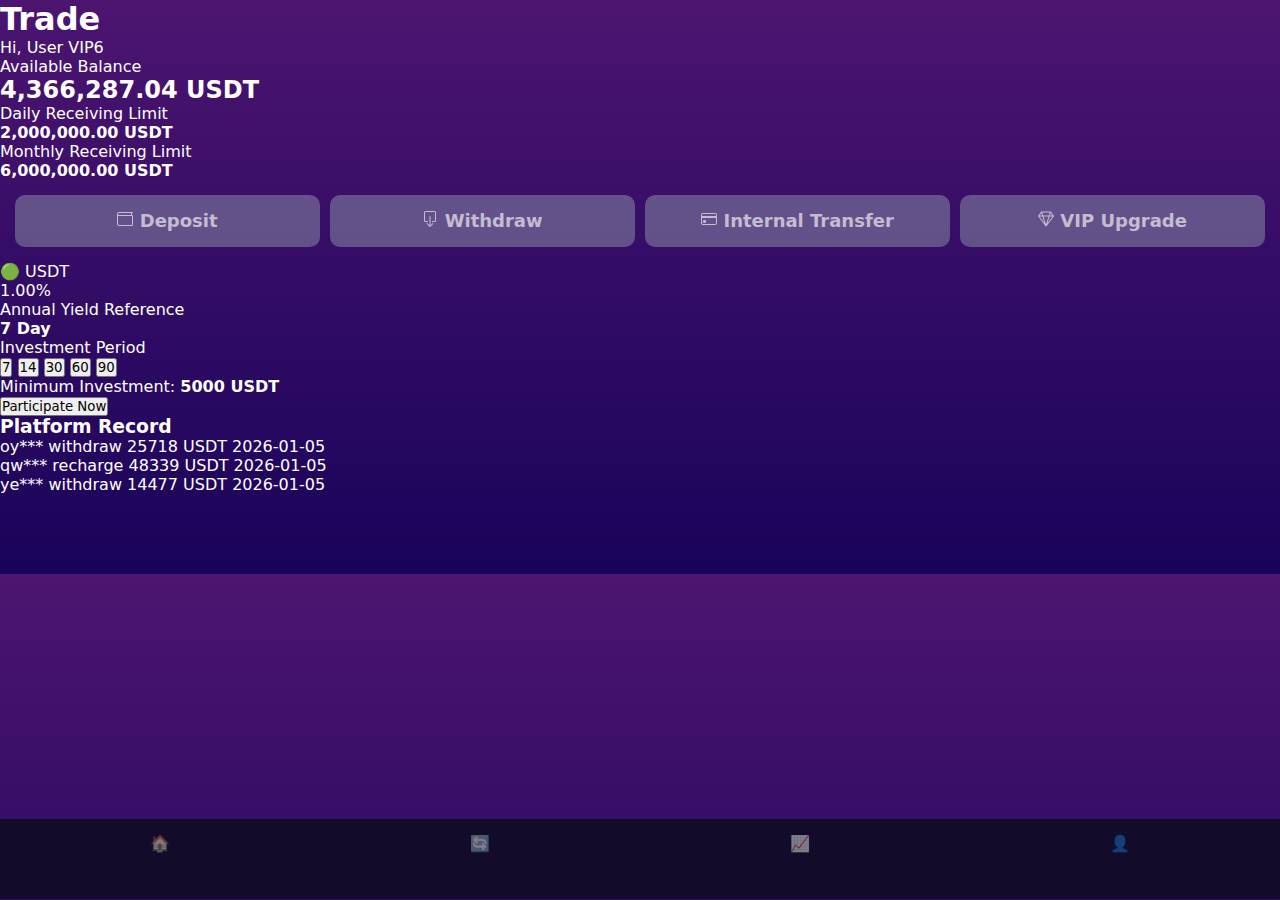
<file: trade.html>
<!DOCTYPE html>
<html lang="en">
<head>
  <meta charset="UTF-8" />
  <meta name="viewport" content="width=device-width, initial-scale=1.0"/>
  <title>Trade</title>
  <link rel="stylesheet" href="style.css">
</head>
<body>

  <!-- Header -->
  <header class="header">
    <h1>Trade</h1>
  </header>

  <!-- Balance Card -->
  <section class="balance-card">
    <div class="balance-top">
      <span>Hi, User</span>
      <span class="vip">VIP6</span>
    </div>

    <div class="balance-main">
      <p>Available Balance</p>
      <h2>4,366,287.04 <span>USDT</span></h2>
    </div>

    <div class="limits">
      <div>
        <p>Daily Receiving Limit</p>
        <strong>2,000,000.00 USDT</strong>
      </div>
      <div>
        <p>Monthly Receiving Limit</p>
        <strong>6,000,000.00 USDT</strong>
      </div>
    </div>
  </section>

  <!-- Action Menu -->
  <section class="menu">
    <div class="menu-item"><svg xmlns="http://www.w3.org/2000/svg" width="16" height="16" fill="currentColor" class="bi bi-wallet" viewBox="0 0 16 16">
  <path d="M0 3a2 2 0 0 1 2-2h13.5a.5.5 0 0 1 0 1H15v2a1 1 0 0 1 1 1v8.5a1.5 1.5 0 0 1-1.5 1.5h-12A2.5 2.5 0 0 1 0 12.5zm1 1.732V12.5A1.5 1.5 0 0 0 2.5 14h12a.5.5 0 0 0 .5-.5V5H2a2 2 0 0 1-1-.268M1 3a1 1 0 0 0 1 1h12V2H2a1 1 0 0 0-1 1"/>
</svg><span>   Deposit</span></div>
    <div class="menu-item"><svg xmlns="http://www.w3.org/2000/svg" width="16" height="16" fill="currentColor" class="bi bi-box-arrow-down" viewBox="0 0 16 16">
  <path fill-rule="evenodd" d="M3.5 10a.5.5 0 0 1-.5-.5v-8a.5.5 0 0 1 .5-.5h9a.5.5 0 0 1 .5.5v8a.5.5 0 0 1-.5.5h-2a.5.5 0 0 0 0 1h2A1.5 1.5 0 0 0 14 9.5v-8A1.5 1.5 0 0 0 12.5 0h-9A1.5 1.5 0 0 0 2 1.5v8A1.5 1.5 0 0 0 3.5 11h2a.5.5 0 0 0 0-1z"/>
  <path fill-rule="evenodd" d="M7.646 15.854a.5.5 0 0 0 .708 0l3-3a.5.5 0 0 0-.708-.708L8.5 14.293V5.5a.5.5 0 0 0-1 0v8.793l-2.146-2.147a.5.5 0 0 0-.708.708z"/>
</svg><span>  Withdraw</span></div>
    <div class="menu-item"><svg xmlns="http://www.w3.org/2000/svg" width="16" height="16" fill="currentColor" class="bi bi-credit-card" viewBox="0 0 16 16">
  <path d="M0 4a2 2 0 0 1 2-2h12a2 2 0 0 1 2 2v8a2 2 0 0 1-2 2H2a2 2 0 0 1-2-2zm2-1a1 1 0 0 0-1 1v1h14V4a1 1 0 0 0-1-1zm13 4H1v5a1 1 0 0 0 1 1h12a1 1 0 0 0 1-1z"/>
  <path d="M2 10a1 1 0 0 1 1-1h1a1 1 0 0 1 1 1v1a1 1 0 0 1-1 1H3a1 1 0 0 1-1-1z"/>
</svg><span>  Internal Transfer</span></div>
    <div class="menu-item"><svg xmlns="http://www.w3.org/2000/svg" width="16" height="16" fill="currentColor" class="bi bi-gem" viewBox="0 0 16 16">
  <path d="M3.1.7a.5.5 0 0 1 .4-.2h9a.5.5 0 0 1 .4.2l2.976 3.974c.149.185.156.45.01.644L8.4 15.3a.5.5 0 0 1-.8 0L.1 5.3a.5.5 0 0 1 0-.6zm11.386 3.785-1.806-2.41-.776 2.413zm-3.633.004.961-2.989H4.186l.963 2.995zM5.47 5.495 8 13.366l2.532-7.876zm-1.371-.999-.78-2.422-1.818 2.425zM1.499 5.5l5.113 6.817-2.192-6.82zm7.889 6.817 5.123-6.83-2.928.002z"/>
</svg><span>  VIP Upgrade</span></div>
  </section>

  <!-- Investment Card -->
  <section class="investment">
    <div class="coin">🟢 USDT</div>

    <div class="investment-info">
      <div>
        <span class="rate">1.00%</span>
        <p>Annual Yield Reference</p>
      </div>
      <div>
        <strong>7 Day</strong>
        <p>Investment Period</p>
      </div>
    </div>

    <div class="days">
      <button class="active">7</button>
      <button>14</button>
      <button>30</button>
      <button>60</button>
      <button>90</button>
    </div>

    <div class="investment-footer">
      <p>Minimum Investment: <strong>5000 USDT</strong></p>
      <button class="cta">Participate Now</button>
    </div>
  </section>

  <!-- Platform Record -->
  <section class="records">
    <h3>Platform Record</h3>

    <div class="record">
      <span class="user">oy***</span>
      <span class="type withdraw">withdraw</span>
      <span class="amount">25718 USDT</span>
      <span class="date">2026-01-05</span>
    </div>

    <div class="record">
      <span class="user">qw***</span>
      <span class="type recharge">recharge</span>
      <span class="amount">48339 USDT</span>
      <span class="date">2026-01-05</span>
    </div>

    <div class="record">
      <span class="user">ye***</span>
      <span class="type withdraw">withdraw</span>
      <span class="amount">14477 USDT</span>
      <span class="date">2026-01-05</span>
    </div>
  </section>

  <!-- Bottom Nav -->
  <nav class="bottom-nav">
    <div>🏠</div>
    <div>🔄</div>
    <div class="active">📈</div>
    <div>👤</div>
  </nav>

  <script src="script.js"></script>
</body>
</html>
</file>
<file: style.css>
* {
  margin: 0;
  padding: 0;
  box-sizing: border-box;
  font-family: system-ui, sans-serif;
}

body {
  background: linear-gradient(180deg, #4c1570, #19035a);
  color: #ffffff;
  padding-bottom: 80px;
}

/* Top Bar */

.top-bar {
  display: flex;
  justify-content: space-between;
  align-items: center;
  padding: 15px;
}

.logo {
  width: 55px;
  height: 55px;
  background: #6c2bd9;
  border-radius: 50%;
  display: grid;
  place-items: center;
  font-weight: bold;
  font-size: 30px;
}

/* Banner */
.banner {
  padding: 15px;
}

.banner-box {
  height: 140px;
  background: linear-gradient(135deg, #7c2ff74b, #f107a34b);
  border-radius: 16px;
  display: flex;
  align-items: center;
  justify-content: center;
}

#banner-image{
  width: 240px;
 
}
.alert-par{
  border: 1px 5px 25px;
  border-radius: 16px;
  background-color: #2c3b6485;
  display: flex;
  align-items: center;
  justify-content: center;

}
/* Alert */
.alert {
  display: flex;
  gap: 10px;
  padding: 15px;
  opacity: 0.85;
  color: rgb(255 255 255 / 40%);
}

/* Menu */
.menu {
  display: grid;
  grid-template-columns: repeat(4, 1fr);
  padding: 15px;
  gap: 10px;
}
.menu-par{
    border: #0b0f2e;
    padding: auto;
    background-color: #6a696e5b;
    border-radius: 16px;
}
.menu-item {
  background: rgba(137, 141, 167, 0.534);
  border-radius: 10px;
  padding: 15px 5px;
  text-align: center;
  font-size: 18px;
  color: rgba(255, 255, 255, 0.623);
  position: relative;
  font-family: sans-serif;

  font-weight: bold;
  
}



/* Cards */
.cards {
  display: grid;
  grid-template-columns: repeat(3, 1fr);
  gap: 10px;
  padding: 15px;
}

.card {
  background: rgba(255,255,255,0.06);
  border-radius: 12px;
  padding: 12px;
  text-align: center;
}

.price {
  margin: 8px 0;
  font-weight: bold;
}

.green {
  color: #1aff8c;
}

/* Market */
.market {
  padding: 15px;
}

.market h2 {
  margin-bottom: 10px;
}

.market-row {
  display: grid;
  grid-template-columns: 1fr 1fr 1fr;
  padding: 10px 0;
  border-bottom: 1px solid rgba(255,255,255,0.08);
}

/* Bottom Nav */
.bottom-nav {
  position: fixed;
  bottom: 1px;
  left: 0;
  right: 0;
  background: #120b2a;
  display: flex;
  justify-content: space-around;
  padding: 15px 0;
  color: rgba(145, 142, 142, 0.47);
  height: inherit;
  height: 80px;
}
 
 
canvas {  
    max-width: 900px;
    margin: 30px auto;
   }
#price {
      font-size: 24px;
      font-weight: bold;
    }
.language {
  border: 1px solid black;
  background-color: rgba(255, 0, 0, 0.315);
  margin: 15px;
  padding: 5px;
}
</file>
